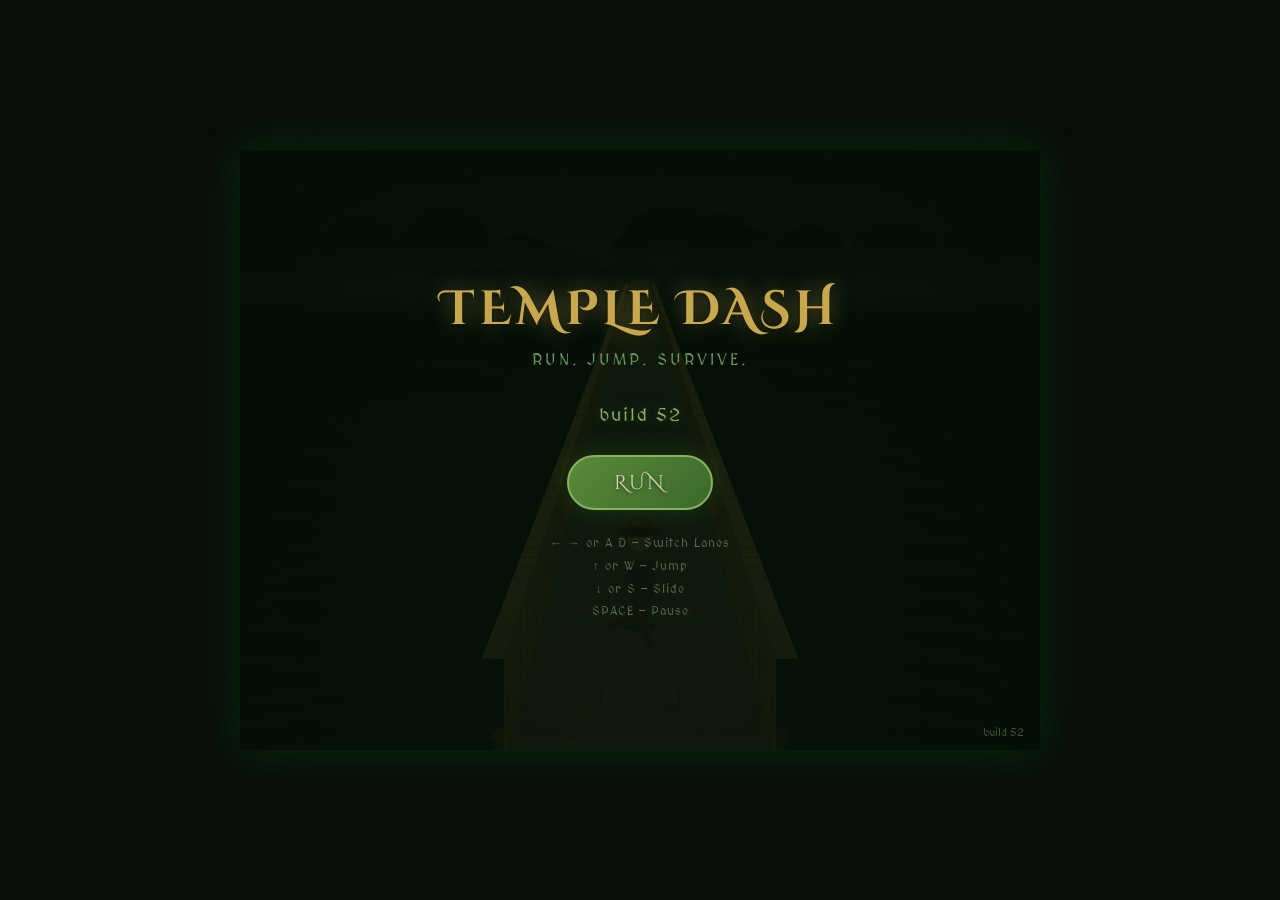
<file: index.html>
<!DOCTYPE html>
<html lang="en">
<head>
  <meta charset="UTF-8">
  <meta name="viewport" content="width=device-width, initial-scale=1.0">
  <title>Temple Dash</title>
  <link rel="stylesheet" href="style.css">
</head>
<body>

<div id="gameWrapper">
  <canvas id="game" width="800" height="600"></canvas>

  <div id="hud" style="display:none;">
    <div class="hud-left">
      <div class="hud-stat">
        <div class="hud-label">SCORE</div>
        <div class="hud-value score" id="scoreDisplay">0</div>
      </div>
      <div class="hud-stat">
        <div class="hud-label">METERS</div>
        <div class="hud-value dist" id="distDisplay">0</div>
      </div>
      <div class="hud-stat">
        <div class="hud-label">COINS</div>
        <div class="hud-value coins" id="coinDisplay">0</div>
      </div>
    </div>
    <div class="hud-right">
      <div class="biome-chip" id="biomeChip">Jungle Temple</div>
      <div class="mute-btn" id="muteBtn">🔊</div>
      <button id="pauseBtn" class="pause-btn" type="button" aria-label="Pause">
        <span class="pause-icon" aria-hidden="true">
          <span class="bar"></span><span class="bar"></span>
        </span>
        <span class="play-icon" aria-hidden="true"></span>
      </button>
    </div>
    <div class="version" id="versionDisplay"></div>

    <div class="powerup-hud" id="powerupHud">
      <div class="streak-bar" id="streakBar">
        <div class="streak-label">
          <span class="streak-icon" aria-hidden="true">●</span>
          <span id="streakLabel">0 / 5</span>
        </div>
        <div class="streak-track">
          <div class="streak-fill" id="streakFill"></div>
        </div>
      </div>

      <div class="invincible-timer" id="invincibleTimer" style="display:none;">
        <span class="invincible-icon" aria-hidden="true">★</span>
        <span class="invincible-text">INVINCIBLE</span>
        <span class="invincible-count" id="invincibleCount">5</span><span class="invincible-suffix">s</span>
      </div>
    </div>
  </div>

  <div id="pauseOverlay" class="pause-overlay">
    <div class="pause-card">
      <h2>PAUSED</h2>
      <div class="pause-hint">Press SPACE or tap below to resume</div>
      <button id="resumeBtn" type="button">RESUME</button>
    </div>
  </div>

  <div id="biomeBanner" class="biome-banner"></div>

  <div id="tutorialHud" class="tutorial-hud hidden" aria-live="polite">
    <div class="tutorial-card">
      <div class="tutorial-text" id="tutorialText">Get Ready...</div>
      <div class="tutorial-keypad">
        <div class="keypad-row keypad-row-top">
          <kbd class="tut-key" data-key="up">&uarr;</kbd>
        </div>
        <div class="keypad-row keypad-row-bottom">
          <kbd class="tut-key" data-key="left">&larr;</kbd>
          <kbd class="tut-key" data-key="down">&darr;</kbd>
          <kbd class="tut-key" data-key="right">&rarr;</kbd>
        </div>
      </div>
    </div>
  </div>

  <div id="proPopup" class="pro-popup hidden">
    <div class="pro-popup-card">
      <button id="proPopupClose" class="pro-popup-close" type="button">&times;</button>
      <div class="pro-popup-emoji">💀</div>
      <h2 class="pro-popup-title">Looks like you suck.</h2>
      <p class="pro-popup-text">Buy our <strong>Pro-Bundle</strong> for only <span class="pro-popup-price">$99.99</span> !</p>
      <a id="proPopupBuy" class="pro-popup-buy" href="https://www.westernunion.com/fr/fr/web/send-money/start" target="_blank" rel="noopener">BUY NOW</a>
    </div>
  </div>

  <div id="overlay">
    <h1>TEMPLE DASH</h1>
    <div class="subtitle">Run. Jump. Survive.</div>
    <div class="overlay-version-large" id="overlayVersionLarge"></div>
    <div class="score-display" id="finalScore" style="display:none;"></div>
    <div class="outrun" id="outrunPct" style="display:none;"></div>
    <div class="high-score" id="highScore" style="display:none;"></div>

    <button id="startBtn">RUN</button>

    <div class="controls-hint">
      &larr; &rarr; or A D &mdash; Switch Lanes<br>
      &uarr; or W &mdash; Jump<br>
      &darr; or S &mdash; Slide<br>
      SPACE &mdash; Pause
    </div>
    <div class="overlay-version" id="overlayVersion"></div>
  </div>
</div>

<!-- Load order matters: config first, biomes next (so drawers can read palettes), then modules, game.js last -->
<script src="src/config.js"></script>
<script src="src/biomes.js"></script>
<script src="src/audio.js"></script>
<script src="src/music.js"></script>
<script>
  // Make canvas available to all modules
  TD.canvas = document.getElementById('game');
</script>
<script src="src/particles.js"></script>
<script src="src/player.js"></script>
<script src="src/obstacles.js"></script>
<script src="src/coins.js"></script>
<script src="src/environment.js"></script>
<script src="src/input.js"></script>
<script src="src/intro.js"></script>
<script src="src/leaderboard.js"></script>
<script src="src/ui.js"></script>
<script src="src/tutorial.js"></script>
<script src="src/game.js"></script>

</body>
</html>
</file>
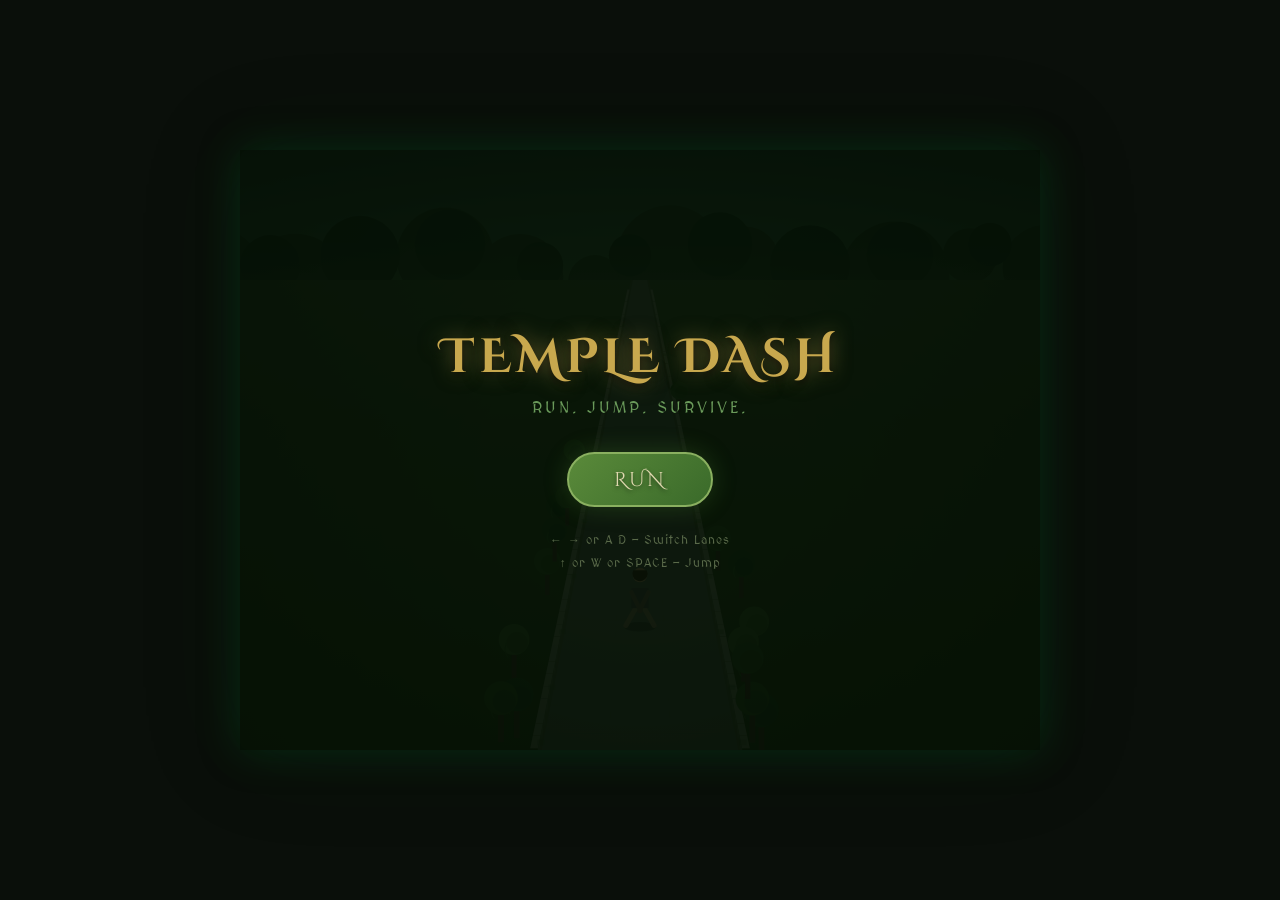
<file: temple-dash/index.html>
<!DOCTYPE html>
<html lang="en">
<head>
  <meta charset="UTF-8">
  <meta name="viewport" content="width=device-width, initial-scale=1.0">
  <title>Temple Dash</title>
  <link rel="stylesheet" href="style.css">
</head>
<body>

<div id="gameWrapper">
  <canvas id="game" width="800" height="600"></canvas>

  <div id="hud" style="display:none;">
    <div>
      <div class="score" id="scoreDisplay">0</div>
      <div class="dist" id="distDisplay">0m</div>
    </div>
  </div>

  <div id="overlay">
    <h1>TEMPLE DASH</h1>
    <div class="subtitle">Run. Jump. Survive.</div>
    <div class="score-display" id="finalScore" style="display:none;"></div>
    <div class="high-score" id="highScore" style="display:none;"></div>
    <button id="startBtn">RUN</button>
    <div class="controls-hint">
      ← → or A D — Switch Lanes<br>
      ↑ or W or SPACE — Jump
    </div>
  </div>
</div>

<!-- Load order matters: config first, then modules, game.js last -->
<script src="src/config.js"></script>
<script>
  // Make canvas available to all modules
  TD.canvas = document.getElementById('game');
</script>
<script src="src/particles.js"></script>
<script src="src/player.js"></script>
<script src="src/obstacles.js"></script>
<script src="src/coins.js"></script>
<script src="src/environment.js"></script>
<script src="src/input.js"></script>
<script src="src/ui.js"></script>
<script src="src/game.js"></script>

</body>
</html>
</file>
<file: style.css>
@import url('https://fonts.googleapis.com/css2?family=Cinzel+Decorative:wght@700;900&family=MedievalSharp&display=swap');

* { margin: 0; padding: 0; box-sizing: border-box; }

body {
  background: #0a0f0a;
  display: flex;
  justify-content: center;
  align-items: center;
  height: 100vh;
  overflow: hidden;
  font-family: 'MedievalSharp', cursive;
}

#gameWrapper {
  position: relative;
  width: 800px;
  height: 600px;
}

canvas {
  display: block;
  border-radius: 8px;
  box-shadow: 0 0 40px rgba(0,80,30,0.4), 0 0 100px rgba(0,40,15,0.2);
}

/* ---- Overlay (start / game-over screen) ---- */

#overlay {
  position: absolute;
  top: 0; left: 0;
  width: 100%; height: 100%;
  display: flex;
  flex-direction: column;
  justify-content: center;
  align-items: center;
  background: rgba(5,15,5,0.88);
  z-index: 10;
  transition: opacity 0.4s;
}

#overlay.hidden {
  opacity: 0;
  pointer-events: none;
}

#overlay h1 {
  font-family: 'Cinzel Decorative', serif;
  font-size: 48px;
  color: #c8a84e;
  text-shadow: 0 0 20px rgba(200,168,78,0.5), 0 3px 6px rgba(0,0,0,0.8);
  margin-bottom: 8px;
  letter-spacing: 4px;
}

#overlay .subtitle {
  font-size: 16px;
  color: #6a9a5a;
  margin-bottom: 35px;
  letter-spacing: 3px;
  text-transform: uppercase;
}

#overlay .score-display {
  font-size: 26px;
  color: #ffd700;
  margin-bottom: 8px;
  text-shadow: 0 0 10px rgba(255,215,0,0.4);
}

#overlay .outrun {
  font-size: 17px;
  color: #c8a84e;
  margin-bottom: 8px;
  letter-spacing: 0.5px;
  text-shadow: 0 0 8px rgba(200, 168, 78, 0.35);
}

#overlay .high-score {
  font-size: 15px;
  color: #7a8a6a;
  margin-bottom: 28px;
}

#startBtn {
  font-family: 'Cinzel Decorative', serif;
  font-size: 20px;
  padding: 12px 45px;
  background: linear-gradient(135deg, #5a8a3a, #3a6a2a);
  color: #e0d8b0;
  border: 2px solid #8ab060;
  border-radius: 50px;
  cursor: pointer;
  text-shadow: 0 2px 4px rgba(0,0,0,0.5);
  box-shadow: 0 0 25px rgba(80,140,50,0.3);
  transition: all 0.3s;
  letter-spacing: 2px;
}

#startBtn:hover {
  transform: scale(1.05);
  box-shadow: 0 0 40px rgba(80,140,50,0.5);
  background: linear-gradient(135deg, #6a9a4a, #4a7a3a);
}

.controls-hint {
  margin-top: 22px;
  font-size: 12px;
  color: #5a6a4a;
  text-align: center;
  line-height: 1.9;
  letter-spacing: 1px;
}

/* ---- HUD ---- */

#hud {
  position: absolute;
  top: 0; left: 0;
  width: 100%;
  padding: 12px 20px;
  display: flex;
  justify-content: space-between;
  align-items: flex-start;
  pointer-events: none;
  z-index: 5;
}

.hud-left {
  display: flex;
  gap: 22px;
}

.hud-stat {
  display: flex;
  flex-direction: column;
  align-items: flex-start;
  line-height: 1;
}

.hud-label {
  font-family: 'Cinzel Decorative', serif;
  font-size: 10px;
  color: #7a8a6a;
  letter-spacing: 2px;
  margin-bottom: 4px;
  text-shadow: 0 1px 3px rgba(0,0,0,0.8);
}

.hud-value {
  font-family: 'Cinzel Decorative', serif;
  font-size: 22px;
  text-shadow: 0 2px 6px rgba(0,0,0,0.8);
}

.hud-value.score { color: #ffd700; }
.hud-value.dist  { color: #aac88a; }
.hud-value.coins { color: #f0c860; }

.hud-right {
  display: flex;
  align-items: center;
  gap: 10px;
}

.mute-btn {
  font-size: 18px;
  cursor: pointer;
  pointer-events: all;
  opacity: 0.7;
  transition: opacity 0.2s, transform 0.15s;
  user-select: none;
  filter: drop-shadow(0 1px 3px rgba(0,0,0,0.8));
}

.mute-btn:hover {
  opacity: 1;
  transform: scale(1.15);
}

/* Pause button — opt back in to clicks since the HUD disables them. */
.pause-btn {
  pointer-events: auto;
  width: 36px;
  height: 36px;
  border-radius: 50%;
  border: 1px solid rgba(200,168,78,0.5);
  background: rgba(10,20,10,0.65);
  color: #e0d8b0;
  cursor: pointer;
  display: flex;
  align-items: center;
  justify-content: center;
  padding: 0;
  transition: transform 0.15s ease, box-shadow 0.2s ease, background 0.2s ease;
  box-shadow: 0 2px 8px rgba(0,0,0,0.5);
}

.pause-btn:hover {
  transform: scale(1.06);
  background: rgba(20,35,20,0.85);
  box-shadow: 0 0 14px rgba(200,168,78,0.35);
}

.pause-btn:active {
  transform: scale(0.96);
}

.pause-btn .pause-icon {
  display: inline-flex;
  gap: 4px;
  align-items: center;
  justify-content: center;
}

.pause-btn .pause-icon .bar {
  width: 4px;
  height: 14px;
  background: #e0d8b0;
  border-radius: 1px;
}

.pause-btn .play-icon {
  display: none;
  width: 0;
  height: 0;
  border-left: 12px solid #e0d8b0;
  border-top: 7px solid transparent;
  border-bottom: 7px solid transparent;
  margin-left: 3px;
}

.pause-btn.is-paused .pause-icon { display: none; }
.pause-btn.is-paused .play-icon  { display: block; }

/* Pause overlay */
.pause-overlay {
  position: absolute;
  inset: 0;
  display: flex;
  align-items: center;
  justify-content: center;
  background: rgba(5,15,5,0.7);
  backdrop-filter: blur(2px);
  opacity: 0;
  pointer-events: none;
  z-index: 9;
  transition: opacity 0.18s ease;
}

.pause-overlay.show {
  opacity: 1;
  pointer-events: auto;
}

.pause-card {
  display: flex;
  flex-direction: column;
  align-items: center;
  padding: 30px 45px;
  background: rgba(10,20,10,0.85);
  border: 1px solid rgba(200,168,78,0.45);
  border-radius: 14px;
  box-shadow: 0 0 40px rgba(0,80,30,0.35);
}

.pause-card h2 {
  font-family: 'Cinzel Decorative', serif;
  font-size: 38px;
  color: #c8a84e;
  letter-spacing: 6px;
  text-shadow: 0 0 18px rgba(200,168,78,0.45), 0 3px 6px rgba(0,0,0,0.7);
  margin-bottom: 10px;
}

.pause-hint {
  font-size: 12px;
  color: #8a9a6a;
  letter-spacing: 2px;
  text-transform: uppercase;
  margin-bottom: 22px;
}

#resumeBtn {
  font-family: 'Cinzel Decorative', serif;
  font-size: 16px;
  padding: 10px 36px;
  background: linear-gradient(135deg, #5a8a3a, #3a6a2a);
  color: #e0d8b0;
  border: 2px solid #8ab060;
  border-radius: 50px;
  cursor: pointer;
  text-shadow: 0 2px 4px rgba(0,0,0,0.5);
  box-shadow: 0 0 20px rgba(80,140,50,0.3);
  transition: all 0.2s;
  letter-spacing: 2px;
}

#resumeBtn:hover {
  transform: scale(1.05);
  background: linear-gradient(135deg, #6a9a4a, #4a7a3a);
  box-shadow: 0 0 30px rgba(80,140,50,0.5);
}

/* ---- Power-up HUD (coin streak bar + invincibility timer) ---- */

.powerup-hud {
  position: absolute;
  top: 60px;
  left: 50%;
  transform: translateX(-50%);
  display: flex;
  flex-direction: column;
  align-items: center;
  gap: 6px;
  pointer-events: none;
  z-index: 6;
}

.streak-bar {
  display: flex;
  flex-direction: column;
  align-items: center;
  gap: 4px;
  transition: transform 0.2s ease;
}

.streak-bar.miss {
  animation: streakMiss 0.45s ease-in-out;
}

.streak-label {
  display: flex;
  align-items: center;
  gap: 6px;
  font-family: 'Cinzel Decorative', serif;
  font-size: 11px;
  color: #f0c860;
  letter-spacing: 2px;
  text-shadow: 0 1px 3px rgba(0,0,0,0.85);
}

.streak-label .streak-icon {
  font-size: 13px;
  color: #ffd700;
  text-shadow: 0 0 8px rgba(255,215,0,0.6);
}

.streak-track {
  width: 220px;
  height: 10px;
  background: rgba(10,20,10,0.7);
  border: 1px solid rgba(200,168,78,0.5);
  border-radius: 6px;
  overflow: hidden;
  box-shadow: 0 2px 6px rgba(0,0,0,0.55), inset 0 1px 2px rgba(0,0,0,0.6);
}

.streak-fill {
  height: 100%;
  width: 0%;
  background: linear-gradient(90deg, #c8a84e, #f0c860 45%, #fff3c0);
  box-shadow: 0 0 10px rgba(255,215,0,0.55);
  transition: width 0.25s ease, background 0.25s ease;
}

.streak-bar.miss .streak-fill {
  background: linear-gradient(90deg, #8a2a1a, #c84a3a);
  transition: none;
}

@keyframes streakMiss {
  0%, 100% { transform: translateX(0); }
  20%      { transform: translateX(-6px); }
  40%      { transform: translateX(5px); }
  60%      { transform: translateX(-3px); }
  80%      { transform: translateX(2px); }
}

.invincible-timer {
  display: flex;
  align-items: center;
  gap: 8px;
  padding: 7px 18px;
  background: linear-gradient(135deg, rgba(60,40,5,0.85), rgba(35,22,2,0.85));
  border: 1.5px solid #ffd700;
  border-radius: 22px;
  font-family: 'Cinzel Decorative', serif;
  color: #ffe9a0;
  letter-spacing: 2px;
  text-shadow: 0 1px 3px rgba(0,0,0,0.8);
  box-shadow: 0 0 18px rgba(255,215,0,0.5), inset 0 0 8px rgba(255,243,180,0.15);
  animation: invinciblePulse 0.9s ease-in-out infinite;
}

.invincible-timer .invincible-icon {
  font-size: 18px;
  color: #fff3c0;
  text-shadow: 0 0 10px #ffd700;
}

.invincible-timer .invincible-text {
  font-size: 12px;
  color: #ffd700;
}

.invincible-timer .invincible-count {
  font-size: 20px;
  font-weight: 900;
  color: #ffffff;
  text-shadow: 0 0 12px #ffd700, 0 1px 3px rgba(0,0,0,0.85);
  min-width: 18px;
  text-align: right;
}

.invincible-timer .invincible-suffix {
  font-size: 12px;
  color: #ffe9a0;
}

@keyframes invinciblePulse {
  0%, 100% { box-shadow: 0 0 18px rgba(255,215,0,0.5), inset 0 0 8px rgba(255,243,180,0.15); }
  50%      { box-shadow: 0 0 32px rgba(255,215,0,0.9), inset 0 0 14px rgba(255,243,180,0.30); }
}

.biome-chip {
  font-family: 'Cinzel Decorative', serif;
  font-size: 13px;
  color: #e0d8b0;
  letter-spacing: 2px;
  padding: 6px 14px;
  background: rgba(10,20,10,0.6);
  border: 1px solid rgba(200,168,78,0.4);
  border-radius: 20px;
  text-shadow: 0 1px 3px rgba(0,0,0,0.8);
}

/* ---- Biome transition banner ---- */

.biome-banner {
  position: absolute;
  top: 45%;
  left: 50%;
  transform: translate(-50%, -50%) scale(0.9);
  font-family: 'Cinzel Decorative', serif;
  font-size: 36px;
  color: #c8a84e;
  letter-spacing: 6px;
  text-shadow: 0 0 25px rgba(200,168,78,0.7), 0 4px 10px rgba(0,0,0,0.9);
  padding: 18px 40px;
  background: rgba(5,15,5,0.55);
  border-top: 2px solid rgba(200,168,78,0.5);
  border-bottom: 2px solid rgba(200,168,78,0.5);
  pointer-events: none;
  opacity: 0;
  z-index: 8;
  white-space: nowrap;
}

.biome-banner.show {
  animation: biomeBannerFade 2s ease-out forwards;
}

@keyframes biomeBannerFade {
  0%   { opacity: 0; transform: translate(-50%, -50%) scale(0.85); }
  15%  { opacity: 1; transform: translate(-50%, -50%) scale(1); }
  80%  { opacity: 1; transform: translate(-50%, -50%) scale(1); }
  100% { opacity: 0; transform: translate(-50%, -50%) scale(1.05); }
}

/* ---- Tutorial hint card (first ~10s of a run) ----
   A minimal frosted-glass arrow-pad in the bottom-right corner. The path's
   right edge never extends past x≈537 of the 800-wide canvas, so this card
   (anchored at right:18px) sits entirely outside the runway and never
   blocks the character or any approaching obstacle. */

.tutorial-hud {
  position: absolute;
  right: 18px;
  bottom: 18px;
  z-index: 7;
  pointer-events: none;
  opacity: 0;
  transform: translateY(8px);
  transition: opacity 0.3s ease, transform 0.3s ease;
}

.tutorial-hud.show {
  opacity: 1;
  transform: translateY(0);
}

.tutorial-hud.hidden {
  opacity: 0;
  transform: translateY(8px);
}

.tutorial-card {
  display: flex;
  flex-direction: column;
  align-items: center;
  gap: 8px;
  padding: 10px 14px 12px;
  background: rgba(10,20,10,0.32);
  border: 1px solid rgba(200,168,78,0.45);
  border-radius: 12px;
  -webkit-backdrop-filter: blur(5px);
  backdrop-filter: blur(5px);
  box-shadow: 0 4px 14px rgba(0,0,0,0.45), 0 0 16px rgba(200,168,78,0.2);
}

.tutorial-text {
  font-family: 'Cinzel Decorative', serif;
  font-size: 12px;
  letter-spacing: 2px;
  color: #ffe9a0;
  text-shadow: 0 1px 2px rgba(0,0,0,0.95), 0 0 6px rgba(0,0,0,0.55);
  white-space: nowrap;
  min-height: 14px;
}

.tutorial-keypad {
  display: flex;
  flex-direction: column;
  align-items: center;
  gap: 4px;
}

.keypad-row {
  display: flex;
  gap: 4px;
  justify-content: center;
}

.tut-key {
  display: inline-flex;
  align-items: center;
  justify-content: center;
  width: 38px;
  height: 38px;
  background: linear-gradient(180deg, rgba(55,55,55,0.85), rgba(22,22,22,0.85));
  border: 1.5px solid rgba(150,150,150,0.55);
  border-radius: 7px;
  color: #b8b8a8;
  font-family: 'MedievalSharp', cursive;
  font-size: 19px;
  font-weight: bold;
  line-height: 1;
  text-shadow: 0 1px 2px rgba(0,0,0,0.85);
  box-shadow: 0 3px 5px rgba(0,0,0,0.5), inset 0 1px 0 rgba(255,255,255,0.06);
  transition: background 0.18s ease, color 0.18s ease, border-color 0.18s ease,
              box-shadow 0.18s ease, transform 0.18s ease;
}

.tut-key.active {
  background: linear-gradient(180deg, #fff3c0, #f0c860 55%, #c8a84e);
  border-color: #fff3c0;
  color: #2a1a05;
  text-shadow: 0 1px 1px rgba(255,243,180,0.5);
  box-shadow:
    0 0 22px rgba(255,215,0,0.85),
    0 0 6px rgba(255,243,180,0.7),
    0 3px 8px rgba(0,0,0,0.45),
    inset 0 1px 0 rgba(255,255,255,0.45);
  animation: tutKeyPulse 0.65s ease-in-out infinite;
}

@keyframes tutKeyPulse {
  0%, 100% {
    transform: translateY(-2px) scale(1);
    box-shadow:
      0 0 22px rgba(255,215,0,0.85),
      0 0 6px rgba(255,243,180,0.7),
      0 3px 8px rgba(0,0,0,0.45),
      inset 0 1px 0 rgba(255,255,255,0.45);
  }
  50% {
    transform: translateY(-5px) scale(1.08);
    box-shadow:
      0 0 30px rgba(255,215,0,1),
      0 0 10px rgba(255,243,180,0.9),
      0 5px 12px rgba(0,0,0,0.5),
      inset 0 1px 0 rgba(255,255,255,0.55);
  }
}

/* ---- Leaderboard (overlay) ---- */

.world-best {
  font-size: 14px;
  color: #c8a84e;
  margin-bottom: 18px;
  letter-spacing: 1.5px;
  text-shadow: 0 0 8px rgba(200,168,78,0.3);
  min-height: 18px;
}

.leaderboard {
  margin-top: 28px;
  width: 320px;
  max-width: 80%;
}

.leaderboard-title {
  font-family: 'Cinzel Decorative', serif;
  font-size: 13px;
  color: #8a9a6a;
  letter-spacing: 3px;
  text-align: center;
  margin-bottom: 10px;
}

.leaderboard-list {
  list-style: none;
  padding: 0;
  margin: 0;
  max-height: 180px;
  overflow-y: auto;
  background: rgba(10,20,10,0.4);
  border: 1px solid rgba(80,100,60,0.3);
  border-radius: 6px;
}

.leaderboard-list li {
  display: flex;
  justify-content: space-between;
  align-items: center;
  padding: 6px 14px;
  font-size: 13px;
  color: #aac88a;
  border-bottom: 1px solid rgba(80,100,60,0.15);
  letter-spacing: 1px;
}

.leaderboard-list li:last-child { border-bottom: none; }

.leaderboard-list li .rank {
  color: #c8a84e;
  font-family: 'Cinzel Decorative', serif;
  width: 28px;
}

.leaderboard-list li .name {
  flex: 1;
  text-align: left;
  margin: 0 10px;
  white-space: nowrap;
  overflow: hidden;
  text-overflow: ellipsis;
}

.leaderboard-list li .score {
  color: #ffd700;
  font-family: 'Cinzel Decorative', serif;
}

.leaderboard-list li.own {
  background: rgba(200,168,78,0.12);
  color: #e0d8b0;
}

.leaderboard-list li.own .name { color: #ffd700; }

.leaderboard-empty {
  text-align: center;
  color: #5a6a4a;
  font-style: italic;
  font-size: 12px;
}

#hud .version {
  font-size: 12px;
  color: rgba(170,200,138,0.6);
  text-shadow: 0 1px 3px rgba(0,0,0,0.6);
  align-self: flex-start;
}

#overlay .overlay-version {
  position: absolute;
  bottom: 12px;
  right: 16px;
  font-size: 11px;
  color: rgba(170,200,138,0.4);
}

#overlay .overlay-version-large {
  font-size: 18px;
  color: #8ab060;
  margin-bottom: 30px;
  letter-spacing: 2px;
  text-shadow: 0 0 10px rgba(138,176,96,0.3);
}

/* ---- Pro Bundle popup ---- */
.pro-popup {
  position: absolute;
  inset: 0;
  z-index: 200;
  display: flex;
  align-items: center;
  justify-content: center;
  background: rgba(0,0,0,0.75);
  animation: proFadeIn 0.3s ease;
}
.pro-popup.hidden { display: none; }

@keyframes proFadeIn {
  from { opacity: 0; }
  to   { opacity: 1; }
}

.pro-popup-card {
  position: relative;
  background: linear-gradient(145deg, #1a1a2e, #16213e);
  border: 2px solid #e94560;
  border-radius: 16px;
  padding: 36px 40px 28px;
  text-align: center;
  max-width: 360px;
  width: 90%;
  box-shadow: 0 0 40px rgba(233,69,96,0.35), 0 8px 32px rgba(0,0,0,0.5);
}

.pro-popup-close {
  position: absolute;
  top: 8px; right: 12px;
  background: none; border: none;
  color: #666; font-size: 22px;
  cursor: pointer;
  line-height: 1;
}
.pro-popup-close:hover { color: #e94560; }

.pro-popup-emoji { font-size: 48px; margin-bottom: 8px; }

.pro-popup-title {
  color: #e94560;
  font-size: 22px;
  margin: 0 0 12px;
  text-transform: uppercase;
  letter-spacing: 1px;
}

.pro-popup-text {
  color: #ccc;
  font-size: 15px;
  margin: 0 0 20px;
  line-height: 1.5;
}

.pro-popup-price {
  color: #0f3460;
  background: #e94560;
  padding: 2px 8px;
  border-radius: 4px;
  font-weight: bold;
}

.pro-popup-buy {
  display: inline-block;
  background: #e94560;
  color: #fff;
  font-weight: bold;
  font-size: 16px;
  padding: 12px 40px;
  border-radius: 8px;
  text-decoration: none;
  letter-spacing: 1px;
  transition: background 0.2s, transform 0.1s;
}
.pro-popup-buy:hover {
  background: #c73652;
  transform: scale(1.04);
}
</file>
<file: temple-dash/style.css>
@import url('https://fonts.googleapis.com/css2?family=Cinzel+Decorative:wght@700;900&family=MedievalSharp&display=swap');

* { margin: 0; padding: 0; box-sizing: border-box; }

body {
  background: #0a0f0a;
  display: flex;
  justify-content: center;
  align-items: center;
  height: 100vh;
  overflow: hidden;
  font-family: 'MedievalSharp', cursive;
}

#gameWrapper {
  position: relative;
  width: 800px;
  height: 600px;
}

canvas {
  display: block;
  border-radius: 8px;
  box-shadow: 0 0 40px rgba(0,80,30,0.4), 0 0 100px rgba(0,40,15,0.2);
}

/* ---- Overlay (start / game-over screen) ---- */

#overlay {
  position: absolute;
  top: 0; left: 0;
  width: 100%; height: 100%;
  display: flex;
  flex-direction: column;
  justify-content: center;
  align-items: center;
  background: rgba(5,15,5,0.88);
  z-index: 10;
  transition: opacity 0.4s;
}

#overlay.hidden {
  opacity: 0;
  pointer-events: none;
}

#overlay h1 {
  font-family: 'Cinzel Decorative', serif;
  font-size: 48px;
  color: #c8a84e;
  text-shadow: 0 0 20px rgba(200,168,78,0.5), 0 3px 6px rgba(0,0,0,0.8);
  margin-bottom: 8px;
  letter-spacing: 4px;
}

#overlay .subtitle {
  font-size: 16px;
  color: #6a9a5a;
  margin-bottom: 35px;
  letter-spacing: 3px;
  text-transform: uppercase;
}

#overlay .score-display {
  font-size: 26px;
  color: #ffd700;
  margin-bottom: 8px;
  text-shadow: 0 0 10px rgba(255,215,0,0.4);
}

#overlay .high-score {
  font-size: 15px;
  color: #7a8a6a;
  margin-bottom: 28px;
}

#startBtn {
  font-family: 'Cinzel Decorative', serif;
  font-size: 20px;
  padding: 12px 45px;
  background: linear-gradient(135deg, #5a8a3a, #3a6a2a);
  color: #e0d8b0;
  border: 2px solid #8ab060;
  border-radius: 50px;
  cursor: pointer;
  text-shadow: 0 2px 4px rgba(0,0,0,0.5);
  box-shadow: 0 0 25px rgba(80,140,50,0.3);
  transition: all 0.3s;
  letter-spacing: 2px;
}

#startBtn:hover {
  transform: scale(1.05);
  box-shadow: 0 0 40px rgba(80,140,50,0.5);
  background: linear-gradient(135deg, #6a9a4a, #4a7a3a);
}

.controls-hint {
  margin-top: 22px;
  font-size: 12px;
  color: #5a6a4a;
  text-align: center;
  line-height: 1.9;
  letter-spacing: 1px;
}

/* ---- HUD ---- */

#hud {
  position: absolute;
  top: 0; left: 0;
  width: 100%;
  padding: 12px 20px;
  display: flex;
  justify-content: space-between;
  pointer-events: none;
  z-index: 5;
}

#hud .score {
  font-family: 'Cinzel Decorative', serif;
  font-size: 24px;
  color: #ffd700;
  text-shadow: 0 2px 6px rgba(0,0,0,0.8);
}

#hud .dist {
  font-size: 14px;
  color: #aac88a;
  text-shadow: 0 1px 4px rgba(0,0,0,0.8);
  margin-top: 3px;
}
</file>
